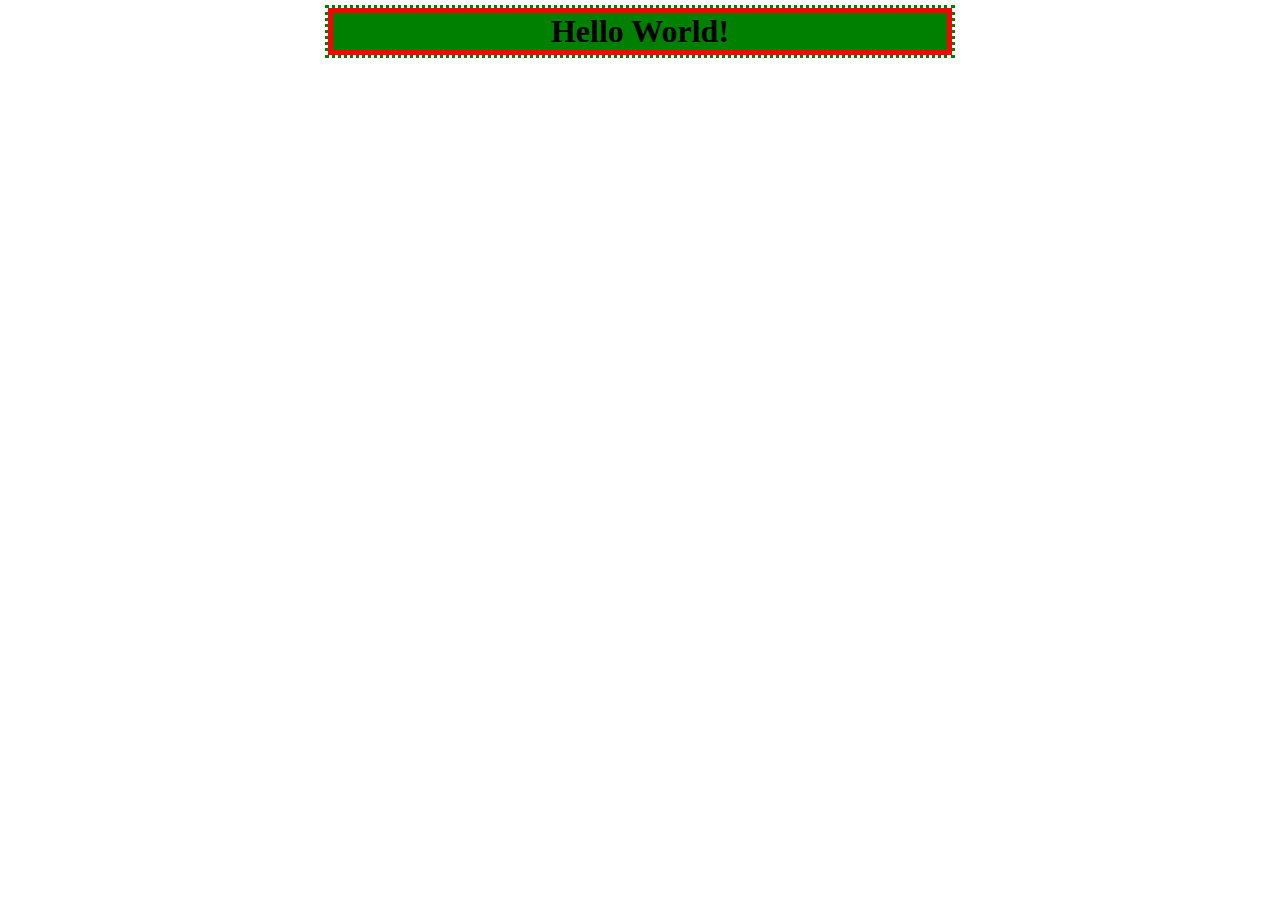
<file: lynda/exercise.html>
<!doctype/>

<html>
	<head>
		<meta charset="utf-8">
		<title>Exercises</title>
		<link rel="stylesheet" href="css/exercise.css">
	</head>
	<body>
		
		<h1>Hello World!</h1>
		
	</body>	




</html>
</file>
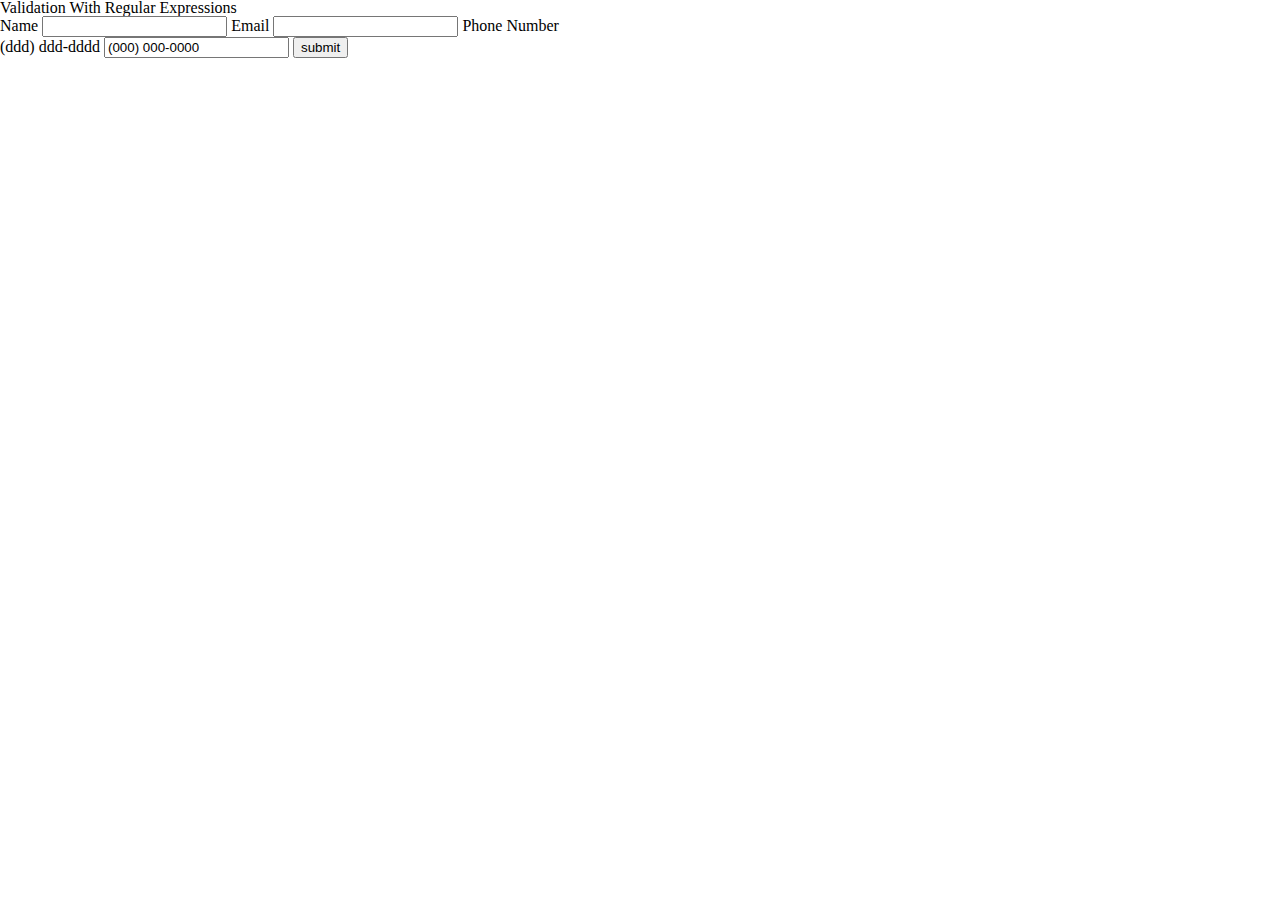
<file: scratch/copy.html>
<!doctype/>

<html>
	<head>
		<meta charset="utf-8">
		<title>copy</title>
		<link rel="stylesheet" type="text/css" href="css/reset.css">
		<script type = "text/javascript">
      		 function validate(){
        // get inputs
        name = document.getElementById("txtName").value;
        email = document.getElementById("txtEmail").value;
        phone = document.getElementById("txtPhone").value;
        
        //create an empty error message
        errors = "";
        
        //check name - It simply needs to exist
        if (name == ""){
          errors += "please supply a name \n";
        } // end if
        
        //check email
        emailRE = /^.+@.+\..{2,4}$/;
        if (email.match(emailRE)){
          //console.log("email match");
          //do nothing.
        } else {
          //console.log("email not a match");
          errors += "please check email address \n";
        } // end if
        
        //check phone number
        phoneRE = /^\(\d{3}\) *\d{3}-\d{4}/;
        if (phone.match(phoneRE)){
          //console.log("phone matches");
          //do nothing
        } else {
          //console.log("phone problem");
          errors += "please check phone #\n";        
        } // end phone if
        
        //check for errors
        if (errors == ""){
          alert ("now processing data");
          //process the form
        } else {
          alert(errors);
        } // end if
  
      } // end function
	
    	</script>
	</head>
	<body>
		
    	<h1>Validation With Regular Expressions</h1> 
  
    <form action = "">
      <fieldset>
        <label>Name</label>
        <input type = "text"
               value = ""
               id = "txtName" />
  
        <label>Email</label>
        <input type = "text"
               value = ""
               id = "txtEmail" />
        
        <label>Phone Number <br />
        (ddd) ddd-dddd</label>
        <input type = "text"
               value = "(000) 000-0000"
               id = "txtPhone" />
   
        <button type = "button"
                onclick = "validate()">
          submit
        </button>
      </fieldset>
    </form>
	</body>
</html>
</file>
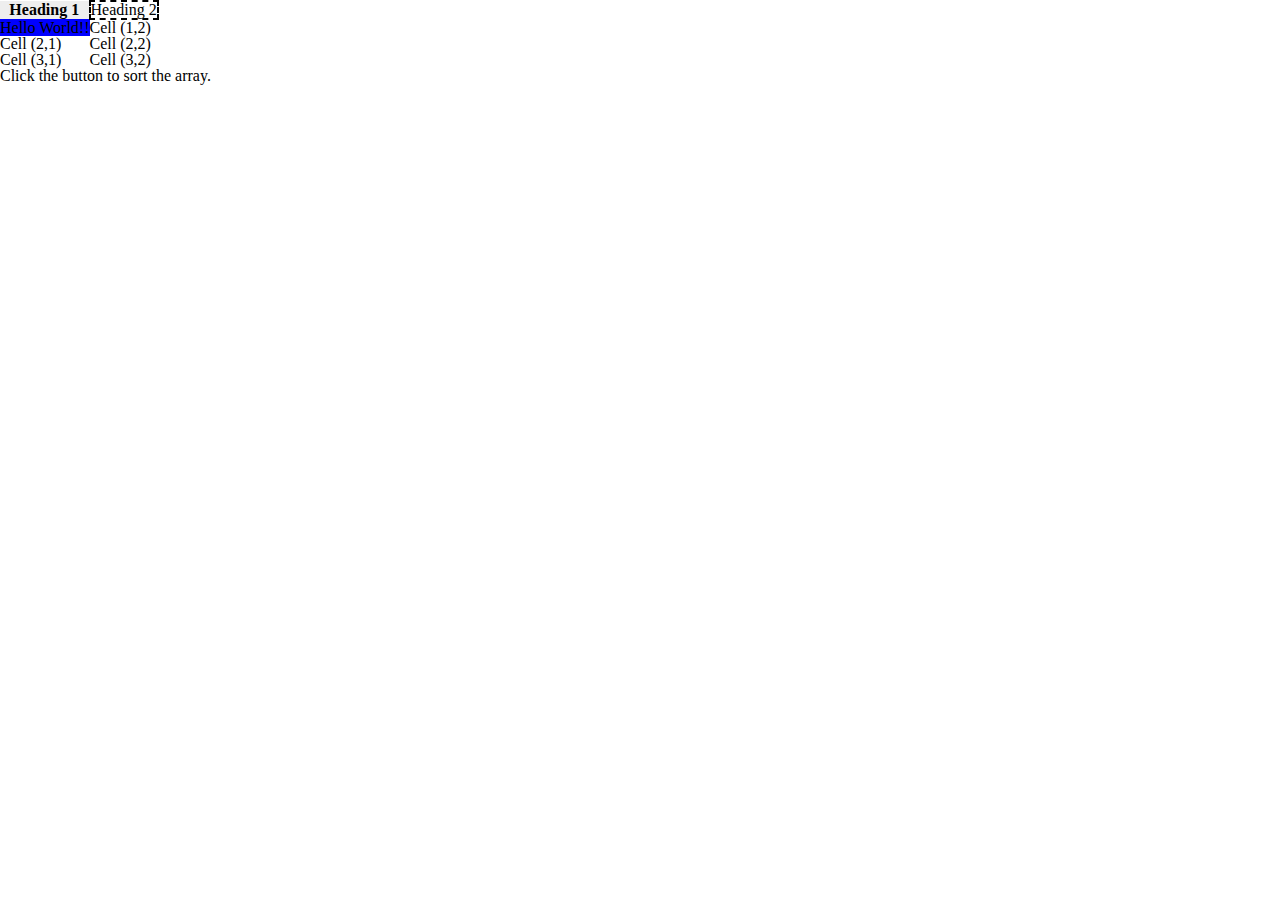
<file: scratch/new.html>
<!doctype html>
<html>
	<head>
		<meta charset="utf-8">
		<title>Table</title>
		<link rel="stylesheet" type="text/css" href="/scratch/css/reset.css">
		<link rel="stylesheet" href="/scratch/css/new.css" />
		
	</head>
	<body>
		<!--<table id="orders">
			<tr>
				<th><button onclick="productFunction()">Sort</button>Product ID</th>
				<th><button onclick="quantityFunction()">Sort</button>Quantity</th>
				<th><button onclick="costFunction()">Sort</button>Cost</th>
				<th><button onclick="descriptionFunction()">Sort</button>Description</th>
			</tr>
			<tr>
				<td>001</td>
				<td>10</td>
				<td>40</td>
				<td>black</td>
			</tr>
			<tr>
				<td>002</td>
				<td>20</td>
				<td>100</td>
				<td>blue</td>
			</tr>
			<tr>
				<td>003</td>
				<td>25</td>
				<td>1</td>
				<td>red</td>
			</tr>
			<tr>
				<td>004</td>
				<td>5</td>
				<td>5</td>
				<td>green</td>
			</tr>
			<tr>
				<td>005</td>
				<td>15</td>
				<td>25</td>
				<td>purple</td>
			</tr>
			<tr>
				<td>006</td>
				<td>7</td>
				<td>10</td>
				<td>violet</td>
			</tr>
			<tr>
				<td>007</td>
				<td>100</td>
				<td>75</td>
				<td>brown</td>
			</tr>
			<tr>
				<td>008</td>
				<td>12</td>
				<td>18</td>
				<td>orange</td>
			</tr>
			<tr>
				<td>009</td>
				<td>40</td>
				<td>105</td>
				<td>yellow</td>
			</tr>
			<tr>
				<td>10</td>
				<td>9</td>
				<td>22</td>
				<td>indigo</td>
			</tr>
		</table>
		<table id="table2">
			<tr>
				<th>One</th>
				<th>Two</th>
				<th>Three</th>
				<th>Four</th>
			</tr>
			<tr>
				<td>12</td>
				<td>13</td>
				<td>14</td>
				<td>15</td>
				<td>16</td>
			</tr>
			<tr>
				<td>12</td>
				<td>13</td>
				<td>14</td>
				<td>15</td>
				<td>16</td>
			</tr>
			<tr>
				<td>12</td>
				<td>13</td>
				<td>14</td>
				<td>15</td>
				<td>16</td>
			</tr>
			<tr>
				<td>12</td>
				<td>13</td>
				<td>14</td>
				<td>15</td>
				<td>16</td>
			</tr>
			<tr>
				<td>12</td>
				<td>13</td>
				<td>14</td>
				<td>15</td>
				<td>16</td>
			</tr>
		</table>-->


		<table>
		    <tr>
		        <th style="background-color: #eeeeee; font-weight: bold;">Heading 1</th>
		        <th style="border: 2px dashed black;">Heading 2</th>
		    </tr>
		    <tr>
		        <td style="background-color: blue;">Hello World!!</td>
		        <td>Cell (1,2)</td>
		    </tr>
		    <tr>
		        <td>Cell (2,1)</td>
		        <td>Cell (2,2)</td>
		    </tr>
		    <tr>
		        <td>Cell (3,1)</td>
		        <td>Cell (3,2)</td>
		    </tr>
		</table>

			<p id="demo">Click the button to sort the array.</p>
			
			
			<script>

				function productFunction()
				{
					var points = getRowValues(0); 
					console.log(points);
					points.sort(function(a,b){return a-b});
					var x=document.getElementById("demo");
					x.innerHTML=points;
				}

				function quantityFunction()
				{
					var points = [10,20,25,5,15,7,100,12,40,9];
					points.sort(function(a,b){return b-a});
					var x=document.getElementById("demo");
					x.innerHTML=points;
				}

				function costFunction()
				{
					var points = [40,100,1,5,25,10,75,18,105,22];
					points.sort(function(a,b){return b-a});
					var x=document.getElementById("demo");
					x.innerHTML=points;
				}					

				function descriptionFunction()
				{
					var names = [
						"black", 
						"blue",
						"red",
						"green",
						"purple",
						"violet",
						"brown",
						"orange",
						"yellow",
						"indigo"
					];
					names.sort(function(a,b){return b-a});
					var x=document.getElementById("demo");
					x.innerHTML=names;
				}

				function getRowValues(column){
					var order_table = document.getElementById("orders"),
						rows = order_table.getElementsByTagName("tr"), 
						td = new Array();
					for (var i = 0; i < rows.length; i++){
						if (i != 0){
							td.push(rows[i].children[column].innerHTML);
						}
					}
					return td;
				}



				/*var userChoice = prompt("Do you choose rock, paper or scissors?");
				var computerChoice = Math.random();
				if (computerChoice < 0.34) {
					computerChoice = "rock";
				} else if(computerChoice <= 0.67) {
					computerChoice = "paper";
				} else {
					computerChoice = "scissors";
				}


				var compare = function(choice1, choice2) {
				    if (choice1 == choice2) {
				        return ("The result is a tie!");
				    }
				    if (choice1 == "rock") {
				        if(choice2 == "scissors"){
				        return ("rock wins");
				        } else {
				            return ("paper wins");
				        }
				    }
				    
				    if (choice1 == "paper") {
				        if (choice2 == "scissors"){
				            return ("scissors wins");
				        } else {
				            return ("paper wins");
				        }
				    }
				    
				    if (choice1 == "scissors") {
				        if (choice2 == "rock") {
				            return ("rock wins");
				        } else {
				            return ("scissors wins");
				        }
				    }
				    

				};

    			var answer = compare(userChoice,computerChoice);
    			document.write(answer);*/

    			

			

			</script>

			
			
	</body>
</html>
</file>
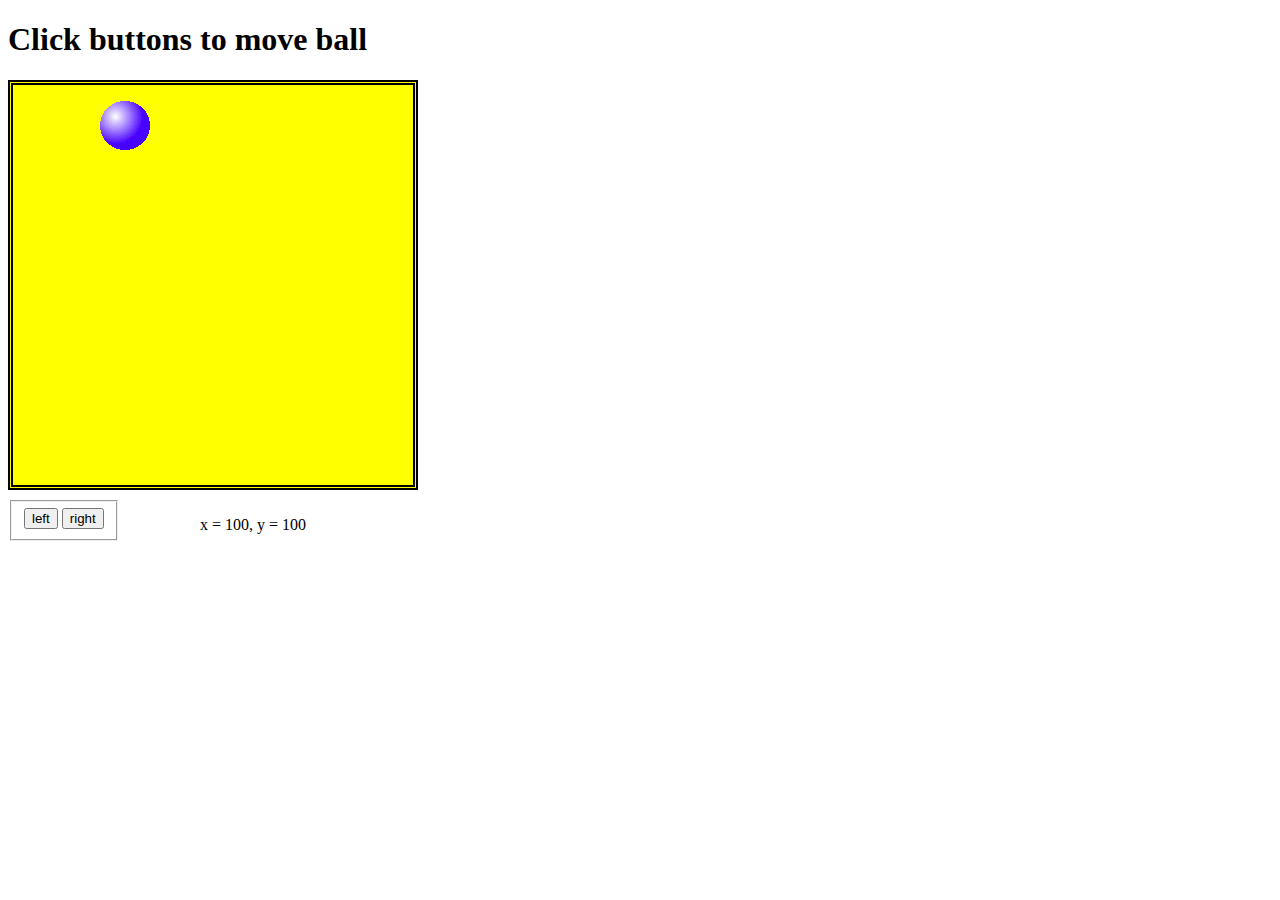
<file: scratch/play.html>
<!--<!doctype>
<html>
	<head>
		<meta charset="utf-8">
		<link rel="stylesheet" type="text/css" href="css/new.css">
		<script type="text/javascript" src="js/script.js"></script>
	</head>
	<body onload="init()">
		<!--<table width="100%">
			<tr>
				<td style="font-size: 3rem; color: blue;">Header 1</td>
				<td><img src="img/thumb.jpg"></td>
			</tr>
			<tr>
				<td>Lorem ipsum dolor sit amet.</td>
			</tr>
			<tr>
				<td><img src="img/wolf.jpg"></td>
			</tr>
			<tr>
				<td>Sign off and footer</td>
			</tr>
			
		</table>-->
		<!--<h1>Click buttons to move ball</h1>
		<div id="surface">
			<div id="sprite">
				<img src="img/ball.gif" alt="thumb">
			</div>
		</div>
		<form action="" id="controls">
			<fieldset>
				<button type="button" onclick="moveSprite(-5, 0)">
					left
				</button>
				<button type="button" onclick="moveSprite(5, 0)">
					right
				</button>
			</fieldset>
		</form>
		<p id="output">
			x = 100, y = 100
		</p>

		
	</body>
</html>-->

<!DOCTYPE html PUBLIC "-//W3C//DTD XHTML 1.0 Strict//EN"
"http://www.w3.org/TR/xhtml1/DTD/xhtml1-strict.dtd">
<html lang="EN" dir="ltr" xmlns="http://www.w3.org/1999/xhtml">
  <head>
    <meta http-equiv="content-type" content="text/xml; charset=utf-8" />
    <title>movement.html</title>

    <link rel = "stylesheet"
          type = "text/css"
          href = "css/new.css" />
          
    <script type = "text/javascript"
            src = "js/script.js">
    </script>
  </head>

  <body onload = "init()">
    <h1>Click buttons to move ball</h1>
    <div id = "surface">
      <div id = "sprite"
           style = "position: absolute;
           top: 100px;
           left: 100px; 
           height: 25px;
           width: 25px;" >
        <img src = "img/ball.gif" 
             alt = "ball" />
      </div>    
    </div>    
    <form action = ""
          id = "controls">
      <fieldset>
        <button type = "button"
                onclick = "moveSprite(-5, 0)">
          left
        </button>
        <button type = "button"
                onclick = "moveSprite(5, 0)">
          right
        </button>
      </fieldset>
    </form>
    <p id = "output">
      x = 100, y = 100
    </p>
  </body>
</html>
</file>
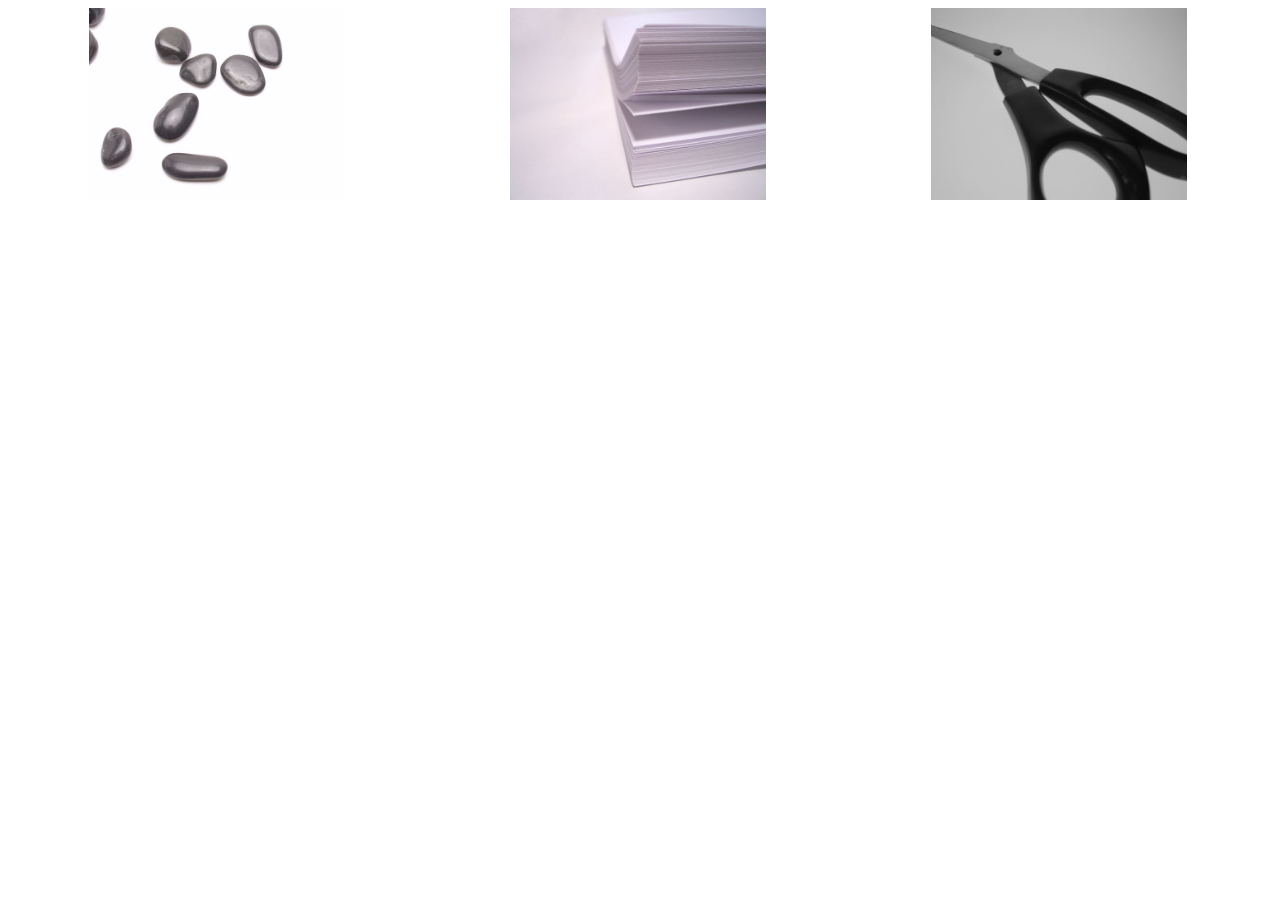
<file: scratch/roshambo.html>
<!doctype html>
<html>
	<head>
		<meta charset="utf-8">
		<title>roshambo</title>
		<link rel="stylesheet" href="css/styleabout.css" />
		<link href='http://fonts.googleapis.com/css?family=Norican' rel='stylesheet' type='text/css'>
	</head>

	<body onload="beginGame()">
		<div class="block" id="rock">
			<img src="img/rock.jpg" alt="rock">
		</div>
		<div class="block" id="paper">	
			<img src="img/paper.jpg" alt="paper">
		</div>
		<div class="block" id="scissors">
			<img src="img/scissor.jpg" alt="scissor">
		</div><br><br><br><br><br><br><br><br><br>		
		<div id="tie, nobody">
			<p></p>
		</div>
		
		<script type="text/javascript">
		var beginGame = function(){
			var userChoice = prompt("Do you choose rock, paper or scissors?");
			var computerChoice = Math.random();
			if (computerChoice < 0.34) {
				computerChoice = "rock";
			} else if(computerChoice <= 0.67) {
				computerChoice = "paper";
			} else {
				computerChoice = "scissors";
			}


			var compare = function(choice1, choice2) {
			    if (choice1 == choice2) {
			        return "tie, nobody";
			    }
			    if (choice1 == "rock") {
			        if(choice2 == "scissors"){
			        return "rock";
			        } else {
			            return "paper";
			        }
			    }
			    
			    if (choice1 == "paper") {
			        if (choice2 == "scissors"){
			            return "scissors";
			        } else {
			            return "paper";
			        }
			    }
			    
			    if (choice1 == "scissors") {
			        if (choice2 == "rock") {
			            return "rock";
			        } else {
			            return "scissors";
			        }
			    }
			    

			};
				
				var answer = compare(userChoice,computerChoice);
	    		var div = document.getElementById(answer);
				var content = div.innerHTML;
				div.innerHTML = content + answer + " wins"; 

			
				
			
		};
		


    	</script>

    		
	</body>





</html>
</file>
<file: lynda/css/exercise.css>
h1 {
	border: 5px solid red;
	outline:  green dotted medium;
	background-color: green;
	text-align: center;
	margin: 0px 10em;
}
</file>
<file: scratch/css/new.css>
#surface {
  background-color: #FFFF00;
  border: black 5px double;
  height: 400px;
  width: 400px;
}
#controls {
  position: absolute;
  top: 500px;
}
#output {
  position: absolute;
  top: 500px;
  left: 200px;
}
</file>
<file: scratch/css/styleabout.css>
.block {
	width: 33%;
	display: inline-block;
	text-align: center;
}

.block img {
	width: 16rem;
	height: 12rem;
}
</file>
